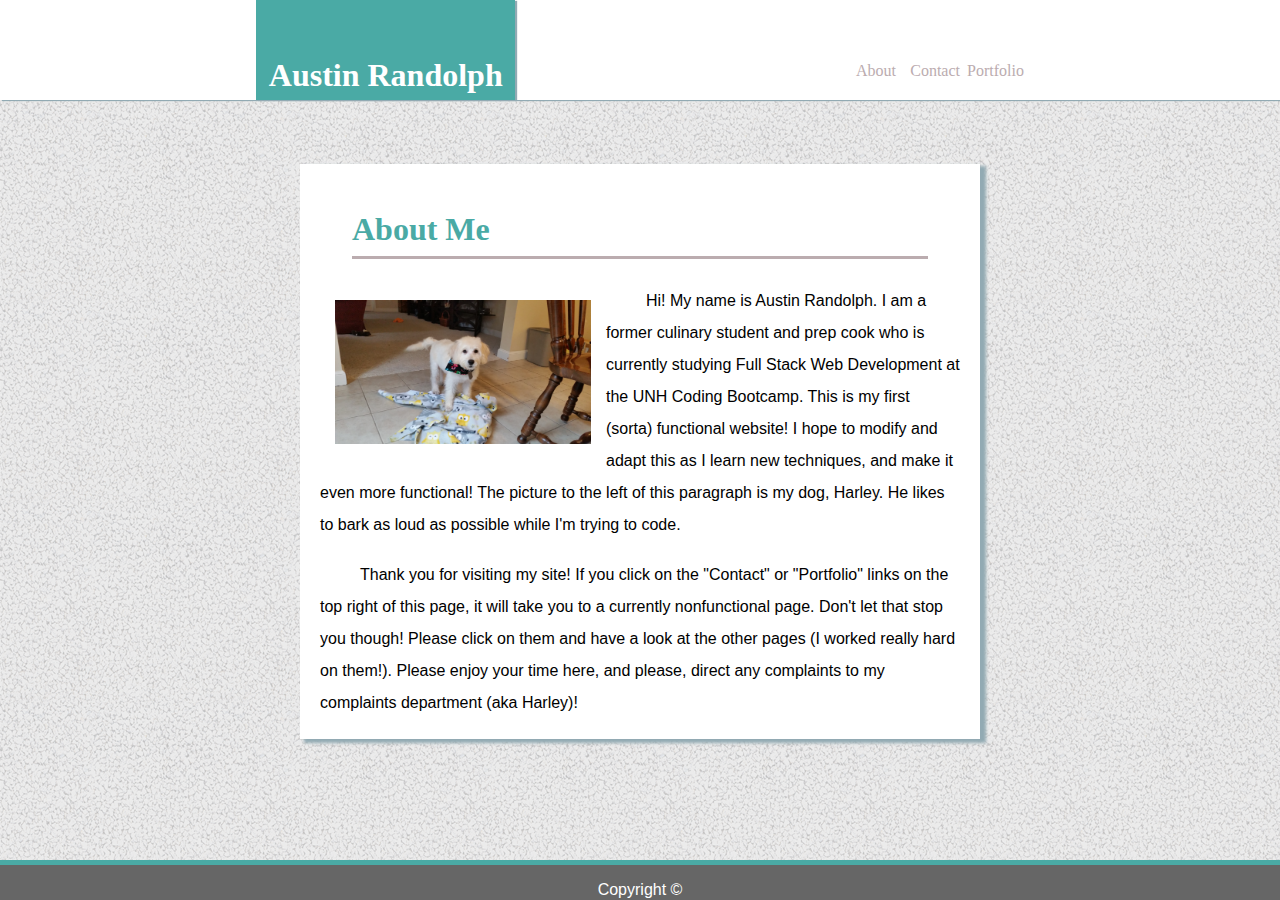
<file: index.html>
<html>

<head>
    <title> Basic Portfolio </title>
    <link rel="stylesheet" href="assets/css/style.css">
    <!-- <link rel="stylesheet" href="assets/css/darktheme.css"> -->
</head>
<STYLE>
    A {
        text-decoration: none;
    }
</STYLE>

<body>
    <div class="divider">
        <h1> Austin Randolph </h1>

        <a class="home" href="index.html">About</a>
        <a class="contact" href="contact.html">Contact</a>
        <a class="portfolio" href="portfolio.html">Portfolio</a>
    </div>
    <div class="main-body">
        <h2> About Me </h2>
        <img class="profile" width="256px" src="assets\images\profile.jpg" alt="My dog, Harley.">
        <p class="aboutp"> Hi! My name is Austin Randolph. I am a former culinary student and prep cook who is
            currently studying Full Stack Web Development at the UNH Coding Bootcamp. This is my first (sorta)
            functional website! I hope to modify and adapt this as I learn new techniques, and make it even more
            functional! The picture to the left of this paragraph is my dog, Harley. He likes to bark as loud as
            possible while I'm trying to code.</p><br>
        <p>Thank you for visiting my site! If you click on the "Contact" or "Portfolio" links on the top right of this
            page, it will take you to a currently nonfunctional page. Don't let that stop you though! Please click on
            them and have a look at the other pages (I worked really hard on them!). Please enjoy your time here, and
            please, direct any complaints to my complaints department (aka Harley)! </p>
        <br class="clear">
    </div>
    <footer>
        <div class="footer-stripe"></div>Copyright ©
    </footer>
</body>

</html>
</file>
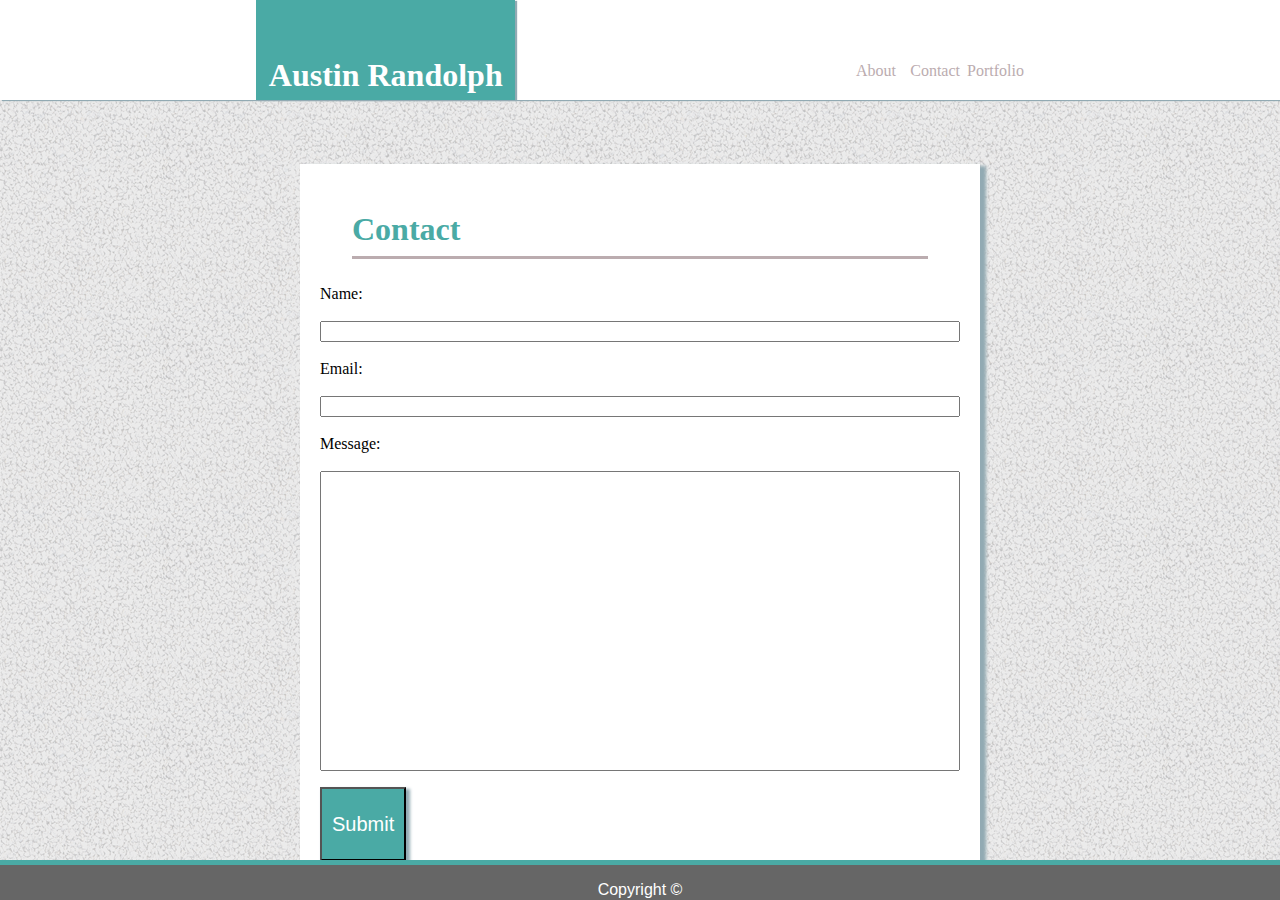
<file: contact.html>
<html>

<head>

    <title>Contact</title>

    <link rel="stylesheet" href="assets/css/style.css">
    <!-- <link rel="stylesheet" href="assets/css/darktheme.css"> -->
</head>
<STYLE>
    A {
        text-decoration: none;
    }
</STYLE>

<body>

    <div class="divider">

        <h1> Austin Randolph </h1>


        <a class="home" href="index.html">About</a>

        <a class="contact" href="contact.html">Contact</a>

        <a class="portfolio" href="portfolio.html">Portfolio</a>

    </div>

    <div class="main-body">

        <h2>Contact</h2>

        <form action="austin.t.randolph@gmail.com" method="GET">

            Name: <br><br> <input class="box1" type="text" name="name"><br><br> Email: <br><br> <input class="box1" type="email"><br><br>            Message:
            <br><br> <input class="box2" type="text">

        </form>

        <button class="submit-button">Submit</button>

    </div>

    <footer>
        <div class="footer-stripe"></div>Copyright ©
    </footer>

</body>

</html>
</file>
<file: assets/css/style.css>
A {
    text-decoration: none;
}

.divider {
    z-index: 1;
    position: relative;
    width: 100%;
    height: 100px;
    background: #ffffff;
    box-shadow: 2px 1px 1px rgb(146, 170, 179);
}

.background {
    z-index: 0;
    
}

h1 {
    z-index: 1;
    Position: absolute;
    left: 20%;
    background: #4aaaa5;
    color: #ffffff;
    font-family: Georgia, 'Times New Roman', Times, serif;
    height: 100px;
    line-height: 150px;
    margin: 0;
    text-align: center;
    padding-left: 1%;
    padding-right: 1%;
    box-shadow: 2px 1px 1px rgb(146, 170, 179);
}

h2 {
    color: #4aaaa5;
    height: 5%;
    width: 90%;
    border-bottom: 3px solid #bbacaf;
    margin-left: 5%;
    font-size: 200%;
    font-family: 'Georgia', Times, Times New Roman, serif;
}

.home {
    z-index: 1;
    position: absolute;
    right: 30%;
    bottom: 20%;
    color: #bbacaf;
}

.contact {
    z-index: 1;
    position: absolute;
    right: 25%;
    bottom: 20%;
    color: #bbacaf;
}

.portfolio {
    z-index: 1;
    position: absolute;
    right: 20%;
    bottom: 20%;
    color: #bbacaf;
}

.main-body {
    z-index: 1;
    background-color: #ffffff;
    box-shadow: 5px 3px 3px 1px rgb(146, 170, 179);
    margin: auto;
    width: 50%;
    padding: 20px;
    margin-top: 5%; 
    margin-bottom: 100px;
}

body {
    /* background-image: url("../images/bananas.png"); */
    /* background-image: url("../images/background.png") */
    background-image: url(../images/gravel.png);
}

html, body {
    margin:0 ;
    height: 100%;
}
.profile {
    display: inline;
    margin: 15px;
    float: left;
}

.right {
    float: right;
}

p {
    line-height: 200%;
    font-family: 'Arial', 'Helvetica Neue', Helvetica, sans-serif;
    font-size: 12pt;
    text-indent: 40px;
    margin: 0;
 }

.clear {
    clear:both;
    line-height:0;
}

footer {
    background-color: #666666;
    text-align: center;
    width: 100%;
    height: 40px;
    position: fixed;
    bottom: 0;
    margin-top: 20px;
    color: #ffffff;
    font-family: 'Arial', 'Helvetica Neue', Helvetica, sans-serif;
    line-height: 50px;
 
}

.box1 {
    text-align: left;
    width: 100% ;
    font-family: 'Arial', 'Helvetica Neue', Helvetica, sans-serif;
}

.box2 {
    width: 100%;
    height: 300px;
    font-family: 'Arial', 'Helvetica Neue', Helvetica, sans-serif;
}

.footer-stripe {
    width: 100%;
    height: 5px;
    background-color: #4aaaa5;
    position: relative;
}

 .submit-button {
    color: #ffffff;
    font-size: 125%;
    font-family: 'Arial', 'Helvetica Neue', Helvetica, sans-serif;
    background-color: #4aaaa5;
    text-align: center;
    line-height: 50px;
    padding: 10px;
    box-shadow: 3px 3px 3px 1px rgb(146, 170, 179);
}
.port-img1 {
    margin: 15px;
}



.port-img2 {
    margin: 15px;
}

.port-img3 {
    margin: 15px;
}

.port-img4 {
    margin: 15px;
}

.port-img5 {
    margin: 15px;
}

.portfolio-name-box {
    position: relative;
}
.portfolio-name {
    position: absolute;
    background-color: #4aaaa5;
    color: #ffffff;
    padding-left: 50px;
    padding-right: 50px;
    padding-top: 10px;
    padding-bottom: 10px;
    font-family: 'Arial', 'Helvetica Neue', Helvetica, sans-serif;
    font-weight: bold;
    bottom: 15px;
    left: 75px;
}

.picture{ 
    float: left;

}
</file>
<file: assets/css/darktheme.css>
A {
    text-decoration: none;
}

.divider {
    z-index: 1;
    position: relative;
    width: 100%;
    height: 100px;
    background: #1F374A;
    box-shadow: 2px 1px 1px rgb(56, 56, 56);
}

.background {
    z-index: 0;
}

h1 {
    z-index: 1;
    Position: absolute;
    left: 20%;
    background: #2fab9f;
    color: #d6d6d6;
    font-family: Georgia, 'Times New Roman', Times, serif;
    height: 100px;
    line-height: 150px;
    margin: 0;
    text-align: center;
    padding-left: 1%;
    padding-right: 1%;
    box-shadow: 2px 1px 1px rgb(123, 123, 123);
}

h2 {
    color: #92a3b1;
    height: 5%;
    width: 90%;
    border-bottom: 3px solid #bbacaf;
    margin-left: 5%;
    font-size: 200%;
    font-family: 'Georgia', Times, Times New Roman, serif;
}

.home {
    z-index: 1;
    position: absolute;
    right: 30%;
    bottom: 20%;
    color: #bbacaf;
}

.contact {
    z-index: 1;
    position: absolute;
    right: 25%;
    bottom: 20%;
    color: #bbacaf;
}

.portfolio {
    z-index: 1;
    position: absolute;
    right: 20%;
    bottom: 20%;
    color: #bbacaf;
}

.main-body {
    z-index: 1;
    background-color: #55758e;
    box-shadow: 5px 3px 3px 1px rgb(53, 53, 53);
    margin: auto;
    width: 50%;
    padding: 20px;
    margin-top: 5%;
    margin-bottom: 100px;
}

body {
    /* background-image: url("../images/bananas.png"); */
    /* background-image: url("../images/background.png"); */
    /* background-image: url(../images/gravel.png); */
    /* background-image: url(../images/restaurant.png) */
    background-image: url(../images/connectwork.png);
    /* background-image: url(../images/food.png); */
}

html, body {
    margin: 0;
    height: 100%;
}

.profile {
    display: inline;
    margin: 15px;
    float: left;
}

.right {
    float: right;
}

p {
    line-height: 200%;
    font-family: 'Arial', 'Helvetica Neue', Helvetica, sans-serif;
    font-size: 12pt;
    text-indent: 40px;
    margin: 0;
    display: inline;
}

.clear {
    clear: both;
    line-height: 0;
}

footer {
    background-color: #666666;
    text-align: center;
    width: 100%;
    height: 40px;
    position: fixed;
    bottom: 0;
    margin-top: 20px;
    color: #ffffff;
    font-family: 'Arial', 'Helvetica Neue', Helvetica, sans-serif;
    line-height: 50px;
}

.box1 {
    text-align: left;
    width: 100%;
    font-family: 'Arial', 'Helvetica Neue', Helvetica, sans-serif;
}

.box2 {
    width: 100%;
    height: 300px;
    font-family: 'Arial', 'Helvetica Neue', Helvetica, sans-serif;
}

.footer-stripe {
    width: 100%;
    height: 5px;
    background-color: #4aaaa5;
    position: relative;
}

.submit-button {
    color: #ffffff;
    font-size: 125%;
    font-family: 'Arial', 'Helvetica Neue', Helvetica, sans-serif;
    background-color: #4aaaa5;
    text-align: center;
    line-height: 50px;
    padding: 10px;
    box-shadow: 3px 3px 3px 1px rgb(146, 170, 179);
}

.port-img1 {
    margin: 15px;
}

.port-img2 {
    margin: 15px;
}

.port-img3 {
    margin: 15px;
}

.port-img4 {
    margin: 15px;
}

.port-img5 {
    margin: 15px;
}

.portfolio-name-box {
    position: relative;
}

.portfolio-name {
    position: absolute;
    background-color: #4aaaa5;
    color: #ffffff;
    padding-left: 50px;
    padding-right: 50px;
    padding-top: 10px;
    padding-bottom: 10px;
    font-family: 'Arial', 'Helvetica Neue', Helvetica, sans-serif;
    font-weight: bold;
    bottom: 15px;
    left: 75px;
}

.picture {
    float: left;
}
</file>
